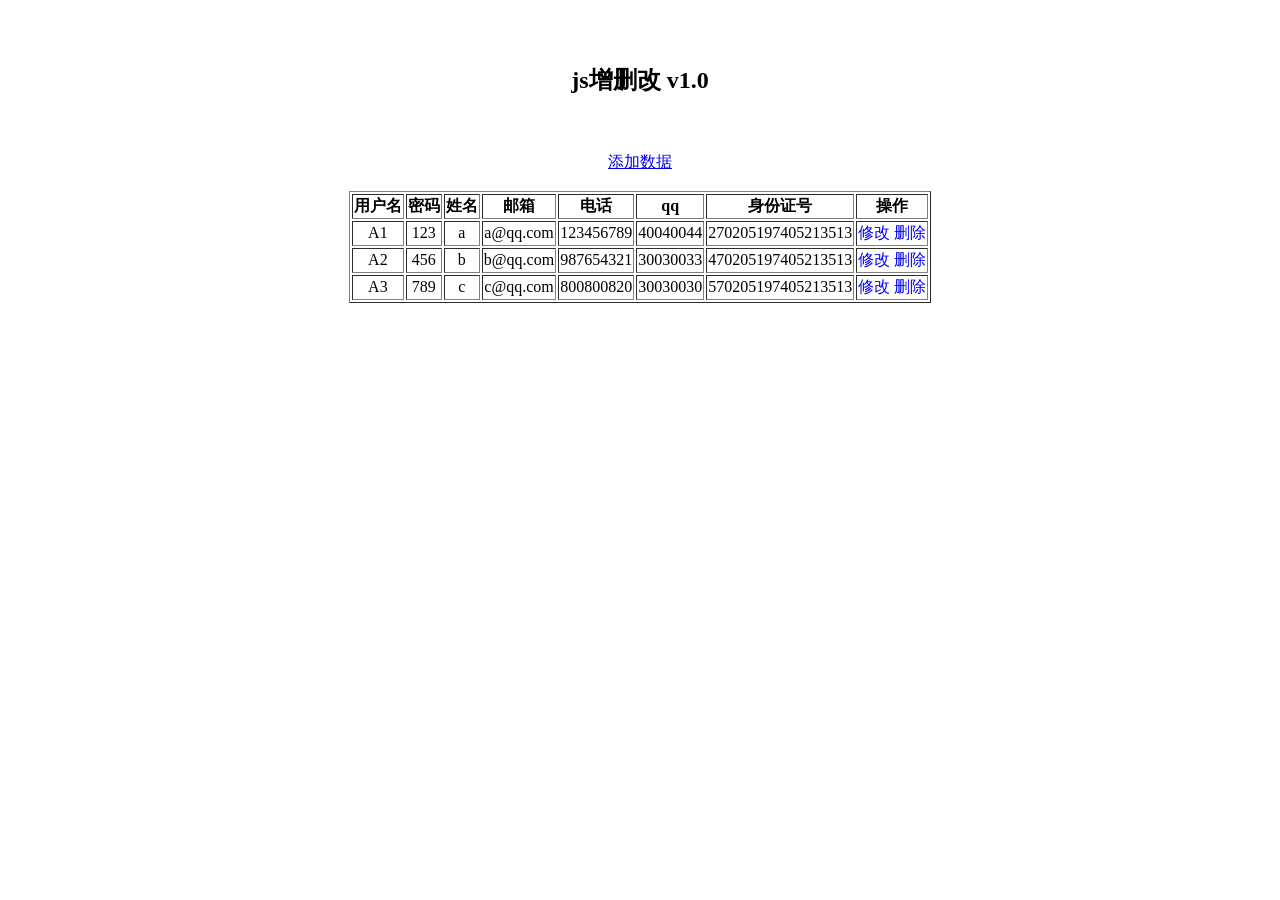
<file: src/main/resources/templates/table.html>
<html>
<head>
    <meta http-equiv="Content-Type" content="text/html; charset=utf-8"/>
    <title>js增删改 v1.0</title>
    <script>
        var row = 0 ; //定义全局行数用于修改
        var reg_email = /^\w+((-\w+)|(\.\w+))*\@[A-Za-z0-9]+((\.|-)[A-Za-z0-9]+)*\.[A-Za-z0-9]+$/; //用于判断邮箱格式
        var reg_name = /^((\w*\d\w*[a-z]\w*)|(\w*[a-z]\w*\d\w*))$/i; //用于判断用户名格式
        var reg_chinese = /^[\u0391-\uFFE5]+$/ ; //用于判断姓名格式
        var reg_pass = /^((\w*\d\w*[a-z]\w*)|(\w*[a-z]\w*\d\w*))$/i;//用于判断密码格式
        //----获取行号-----
        function getRow(r){
            var i=r.parentNode.parentNode.rowIndex;
            return i ;
        }
        //----获取行号-----

        //----删除某一行-----
        function delRow(r){
            document.getElementById('table').deleteRow(getRow(r));
        }
        //----删除某一行-----

        //----清除添加信息框的内容-----
        function cleanAddInput(){
            document.getElementById('username').value='';
            document.getElementById('password').value='';
            document.getElementById('name').value='';
            document.getElementById('email').value='';
            document.getElementById('phone').value='';
            document.getElementById('qq').value='';
            document.getElementById('uid').value='';
        }
        //----清除添加信息框的内容-----

        //----显示添加信息框-----
        function showAddInput(){
            document.getElementById('addinfo').style="display:block-inline" ;
            document.getElementById('btn_add').style="display:block-inline" ;
            document.getElementById('btn_update').style="display:none" ;
            cleanAddInput();
        }
        //----显示添加信息框-----

        //----隐藏添加信息框-----
        function hideAddInput(){
            document.getElementById('addinfo').style="display:none" ;

        }
        //----隐藏添加信息框-----

        //----判断输入框的信息是否符合要求-----
        function judge(){
            //根据id获取表单信息
            var username = document.getElementById('username').value;
            var password = document.getElementById('password').value;
            var name = document.getElementById('name').value;
            var email = document.getElementById('email').value;
            var phone = document.getElementById('phone').value;
            var qq = document.getElementById('qq').value;
            var uid = document.getElementById('uid').value;
            var judge = true ; //用于判断表单信息是否符合
            if(username==''){
                judge = false ;
                alert('请输入用户名');
            }else if(password==''){
                judge = false ;
                alert('请输入密码');
            }else if(name==''){
                judge = false ;
                alert('请输入姓名');
            }else if(email==''){
                judge = false ;
                alert('请输入邮箱');
            }else if(phone==''){
                judge = false ;
                alert('请输入电话');
            }else if(qq==''){
                judge = false ;
                alert('请输入qq');
            }else if(uid==''){
                judge = false ;
                alert('请输入身份证');
            }else if(uid.length!=18){
                judge = false ;
                alert('身份证应为18位，请正确填写');
            }else if(qq.length<=5 &&qq.length>=13){
                judge = false ;
                alert('请正确输入qq号码');
            }else if(phone.length<3&&qq.length>12){
                judge = false ;
                alert('请正确输入电话');
            }else if(!reg_email.test(email)){
                judge = false ;
                alert('邮箱格式不正确');
            }else if(!reg_name.test(username)){
                judge = false ;
                alert('用户名格式不正确');
            }else if(!reg_chinese.test(name)){
                judge = false ;
                alert('姓名格式不正确');
            }else if((!reg_pass.test(password))||password.length<6){
                judge = false ;
                alert('密码格式不正确');
            }

            return judge ;
        }
        //----判断输入框的信息是否符合要求-----

        //----新增信息的插入方法-----
        function insertInfo(){
            //根据id获取表单信息
            var arr = new Array();
            arr[0] = document.getElementById('username').value;
            arr[1] = document.getElementById('password').value;
            arr[2] = document.getElementById('name').value;
            arr[3] = document.getElementById('email').value;
            arr[4] = document.getElementById('phone').value;
            arr[5] = document.getElementById('qq').value;
            arr[6] = document.getElementById('uid').value;
            arr[7] ="<a style='text-align:center;color:blue;cursor:pointer;' onclick='updateRow(this);'>修改</a>&nbsp<a style='text-align:center;color:blue;cursor:pointer;' onclick='delRow(this);'>删除</a>";
            var x = document.getElementById('table').insertRow(1); //获取第一行对象
            for(var i=0;i<arr.length;i++){
                x.insertCell(i).innerHTML = arr[i] ; //用循环把每个数据插入第一行的每一列
            }
        }
        //----新增信息的插入方法-----

        //----新增信息-----
        function addInfo(){

            if(judge()==true){
                alert('添加成功');
                insertInfo(); //执行插入
                hideAddInput(); //隐藏添加信息框

            }else{
                alert('添加失败');
            }
        }
        //----新增信息-----


        //----根据行号修改信息-----
        function updateRow(r){
            row = getRow(r); //把该行号赋值给全局变量
            showAddInput(); //显示修改表单
            //提交按钮替换
            document.getElementById('btn_add').style="display:none" ;
            document.getElementById('btn_update').style="display:block-inline" ;
            insertInputFromQuery(queryInfoByRow(row));
        }
        //----根据行号修改信息-----


        //----根据行号查信息----
        function queryInfoByRow(r){

            var arr = new Array();
            for(var m=0 ; m<7;m++){
                arr[m] = document.getElementById('table').rows[row].cells[m].innerText;
            }
            return arr ; //返回该行数据

        }
        //----根据行号查信息----

        //----把查询到的信息放入修改的表单里----
        function insertInputFromQuery(arr){
            document.getElementById('username').value = arr[0];
            document.getElementById('password').value = arr[1];
            document.getElementById('name').value = arr[2];
            document.getElementById('email').value = arr[3];
            document.getElementById('phone').value = arr[4];
            document.getElementById('qq').value = arr[5];
            document.getElementById('uid').value = arr[6];
        }
        //----把查询到的信息放入修改的表单里----


        function updateInfo(){
            if(judge()==true){
                alert('修改成功');
                document.getElementById('table').deleteRow(row);//删除原来那行
                insertInfo(); //插入修改后的值
                hideAddInput(); //隐藏添加模块
            }else{
                alert('修改失败');
                hideAddInput();
            }
        }

    </script>
</head>
<body >
<center>
    <br/><br/>
    <h2>js增删改 v1.0</h2>
    <br/><br/>
    <a href="javascript:showAddInput();">添加数据</a>
    <br/><br/>
    <div class="table" >
        <table border="1" style="text-align:center" id="table">
            <tr>
                <th>用户名</th>
                <th>密码</th>
                <th>姓名</th>
                <th>邮箱</th>
                <th>电话</th>
                <th>qq</th>
                <th>身份证号</th>
                <th>操作</th>
            </tr>
            <tr>
                <td>A1</td>
                <td>123</td>
                <td>a</td>
                <td>a@qq.com</td>
                <td>123456789</td>
                <td>40040044</td>
                <td>270205197405213513</td>
                <td><a style="color:blue;cursor:pointer;" onclick="updateRow(this);" >修改<a>&nbsp<a style="color:blue;cursor:pointer;" onclick="delRow(this);">删除</a></td>
            </tr>
            <tr>
                <td>A2</td>
                <td>456</td>
                <td>b</td>
                <td>b@qq.com</td>
                <td>987654321</td>
                <td>30030033</td>
                <td>470205197405213513 </td>
                <td><a style="color:blue;cursor:pointer;" onclick="updateRow(this);">修改<a>&nbsp<a style="color:blue;cursor:pointer;" onclick="delRow(this);">删除</a></td>
            </tr>
            <tr>
                <td>A3</td>
                <td>789</td>
                <td>c</td>
                <td>c@qq.com</td>
                <td>800800820</td>
                <td>30030030</td>
                <td>570205197405213513 </td>
                <td><a style="color:blue;cursor:pointer;" onclick="updateRow(this);">修改<a>&nbsp<a style="color:blue;cursor:pointer;" onclick="delRow(this);">删除</a></td>
            </tr>
        </table>
    </div>

    <div style="display:none" id="addinfo">
        <form>
            <br>
            用户名:（用户名只能用英文+数字或下划线）<br><input type="text" id="username" /><br><!--限制用户名只能用英文 下划线 或数字-->
            密码:（英文+数字或下划线，长度不小于6）<br><input type="text" id="password"/><br>
            姓名:（只能是汉字）<br><input type="text" id="name"/><br>
            邮箱:<br><input type="text" id="email"/><br>
            电话:<br><input type="text" id="phone"/><br>
            qq:<br><input type="text" id="qq"/><br>
            身份证:<br><input type="text" id="uid"/><br><br>
            <input type="button" value="提交" onclick="addInfo()" id="btn_add">
            <input type="button" value="提交" onclick="updateInfo()" style="display:none" id="btn_update">
            <input type="button" value="取消" onclick="hideAddInput()">
        </form>
    </div>
</center>
</body>
</html>
</file>
